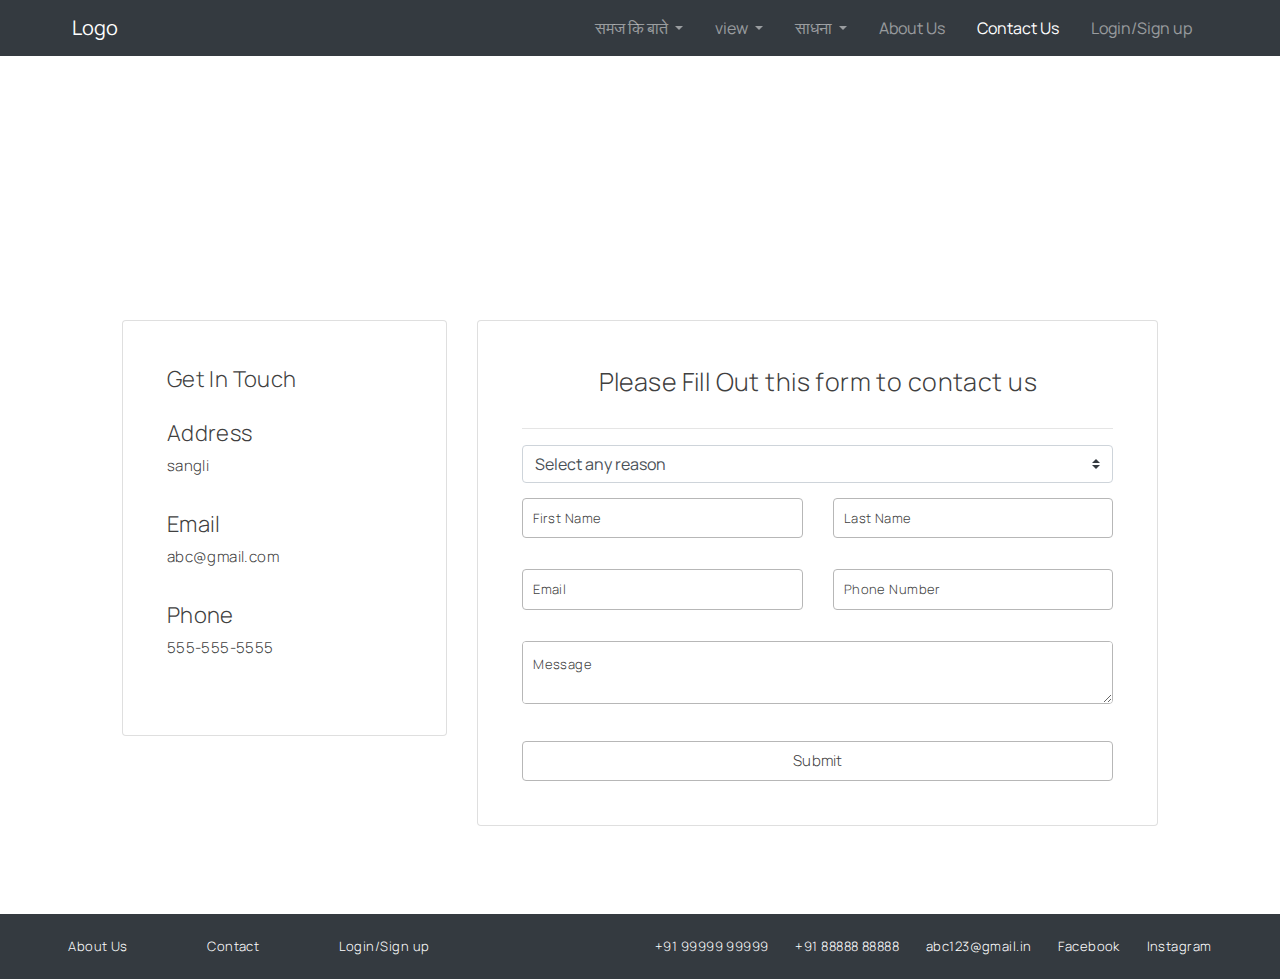
<file: contactus.html>
<!doctype html>
<html lang="en">
<head>
    <!-- Required meta tags -->
    <meta charset="utf-8">
    <meta name="viewport" content="width=device-width, initial-scale=1, shrink-to-fit=no">

    <!-- Bootstrap CSS -->
    <link rel="stylesheet" href="css/bootstrap.min.css">

    <!-- fonts -->
    <link href="https://fonts.googleapis.com/css2?family=Manrope&display=swap" rel="stylesheet">
    <link rel="stylesheet" href="https://use.fontawesome.com/releases/v5.8.1/css/all.css" integrity="sha384-50oBUHEmvpQ+1lW4y57PTFmhCaXp0ML5d60M1M7uH2+nqUivzIebhndOJK28anvf" crossorigin="anonymous">


    <!--css  -->
    <link rel="stylesheet" href="css/style.css">
    <link rel="stylesheet" href="css/responsive.css">

    <title>Demo</title>
</head>

<body>
    <header>
        <nav class="navbar navbar-expand-lg navbar-dark bg-dark text-white">
            <a class="navbar-brand text-white" href="index.html">Logo</a>
            <button class="navbar-toggler" type="button" data-toggle="collapse" data-target="#navbarNavDropdown" aria-controls="navbarNavDropdown" aria-expanded="false" aria-label="Toggle navigation">
              <span class=""><i class="fas fa-bars text-white"></i></span>
            </button>
            <div class="collapse navbar-collapse" id="navbarNavDropdown">
              <ul class="navbar-nav ml-auto">
                <li class="nav-item dropdown">
                  <a class="nav-link dropdown-toggle"  id="navbarDropdownMenuLinkone" data-toggle="dropdown" aria-haspopup="true" aria-expanded="false">
                    समज कि बाते
                  </a>
                  <div class="dropdown-menu" aria-labelledby="navbarDropdownMenuLinkone">
                    <a class="dropdown-item" href="JiwanKaSatya.html">जीवन का सत्य</a>
                    <a class="dropdown-item" href="AdhyatmKyaHai.html">अध्यात्म क्या हे</a>
                    <a class="dropdown-item" href="DharmKyaHai.html">धर्म क्या हे </a>
                    <a class="dropdown-item" href="DharmKyaHai.html">गुरु क्यूँ करना हैं</a>
                    <a class="dropdown-item" href="DharmKyaHai.html">कर्म के बारे मे</a>
                    <a class="dropdown-item" href="DharmKyaHai.html">प्रेम क्या हैं</a>
                    <a class="dropdown-item" href="DharmKyaHai.html">श्रद्धा । भक्ति</a>
                  </div>
                </li>
    
                <li class="nav-item dropdown">
                    <a class="nav-link dropdown-toggle"  id="navbarDropdownMenuLinktwo" data-toggle="dropdown" aria-haspopup="true" aria-expanded="false">
                      view
                    </a>
                    <div class="dropdown-menu" aria-labelledby="navbarDropdownMenuLinktwo">
                      <a class="dropdown-item" href="#">Video</a>
                      <a class="dropdown-item" href="#">Audio</a>
                      <a class="dropdown-item" href="#">भजन गीत</a>
                      <a class="dropdown-item" href="#">फोटो</a>
                      <a class="dropdown-item" href="#">कार्यक्रम</a>
                      <!-- <a class="dropdown-item" href="#">Arrange New</a> -->
                    </div>
                </li>
    
                <li class="nav-item dropdown">
                    <a class="nav-link dropdown-toggle"  id="navbarDropdownMenuLinkthree" data-toggle="dropdown" aria-haspopup="true" aria-expanded="false">
                        साधना
                    </a>
                    <div class="dropdown-menu" aria-labelledby="navbarDropdownMenuLinkthree">
                      <a class="dropdown-item" href="#">चक्र साधना</a>
                      <a class="dropdown-item" href="DhyanSadhna.html">ध्यान साधना</a>
                      <a class="dropdown-item" href="#">साधना Tools</a>
                      <!-- <a class="dropdown-item" href="#">मंत्र</a>
                      <a class="dropdown-item" href="#">सक्रिय</a>
                      <a class="dropdown-item" href="#">निष्क्रिय</a> -->
                    </div>
                </li>
    
                <!-- <li class="nav-item dropdown">
                    <a class="nav-link dropdown-toggle"  id="navbarDropdownMenuLinkfour" data-toggle="dropdown" aria-haspopup="true" aria-expanded="false">
                        Ask a Question
                    </a>
                    <div class="dropdown-menu" aria-labelledby="navbarDropdownMenuLinkfour">
                      <a class="dropdown-item" href="#">Chat</a>
                      <a class="dropdown-item" href="#">Phone</a>
                    </div>
                </li>
           -->
                <li class="nav-item">
                  <a class="nav-link" href="about.html">About Us</a>
                </li>
    
                <li class="nav-item">
                  <a class="nav-link active" href="contactus.html">Contact Us</a>
                </li>
    
                <li class="nav-item">
                  <a class="nav-link" href="login.html">Login/Sign up</a>
                </li>     
              </ul>
            </div>
        </nav>
	</header>

	<section class="topheader">
		<div class="container-fluid">
			<div class="row">
				<div class="col-md-6 p-5 m-auto text-center">
					<h1 class="aboutus-page-title">Contact Us</h1>
					<!-- <p class="aboutus-page-content">Enter the content if required </p> -->
				</div>
			</div>
		</div>
	</section>
	
    <section id="contact" class="mb-4">
        <div class="section-padding">
            <div class="container-fluid">
                <div class="row">
                    <div class="col-md-10 mx-auto">
                        <div class="row">
                            <div class="col-md-4 col-12">
                                <div class="card p-4">
                                        <div class="card-body">
                                        <h4>Get In Touch</h4>
                                        <br/>
                                        <!-- <p>Enter the content if required</p> -->
                                        <h4>Address</h4>
                                        <p>sangli</p>
                                        <h4>Email</h4>
                                        <p>abc@gmail.com</p>
                                        <h4>Phone</h4>
                                        <p>555-555-5555</p>
                                    </div>
                                </div>
                            </div>
                
                            <div class="col-md-8 col-12 contactus-second-col">
                                <div class="card p-4">
                                    <div class="card-body">
                                        <h2 class="text-center contact-form-title">Please Fill Out this form to contact us</h2>
                                        <hr>
                                        <div class="row">
                                        <div class="col-md-12">
                                          <!-- <button class="btn btn-info dropdown-toggle" type="button" data-toggle="dropdown"> -->
                                          <select required class=" custom-select">
                                            <option selected disabled class="text-hide">Select any reason</option>
                                            <option value="1">Get in touch</option>
                                            <option value="2">To arrange a program</option>
                                            <option value="3">Order a Book</option>
                                            <option value="4">Ask a questions</option>
                                        </select>
                                        </div>
                                            <div class="col-md-6">
                                                <div class="form-group">
                                                    <input class="" type="text" name="" placeholder="First Name" required>
                                                </div>
                                            </div>
                
                                            <div class="col-md-6">
                                                <div class="form-group">
                                                    <input class="" type="text" name="" placeholder="Last Name" required>
                                                </div>
                                            </div>
                
                                            <div class="col-md-6">
                                                <div class="form-group">
                                                    <input class="" type="email" name="" placeholder="Email" required>
                                                </div>
                                            </div>
                
                                            <div class="col-md-6">
                                                <div class="form-group">
                                                    <input class="" type="text" name="" placeholder="Phone Number" required>
                                                </div>
                                            </div>
                                        </div>
                
                                        <div class="row">
                                            <div class="col-md-12">
                                                <div class="form-group">
                                                    <textarea class="" placeholder="Message" required></textarea>
                                                </div>
                                            </div>
                
                                            <div class="col-md-12 ">
                                                <input type="submit" name="" class="btn text-center btn-outline-success btn-block">
                                            </div>
                                        </div>
                                    </div>
                                </div>
                            </div>
                        </div>
                    </div>
                </div>
            </div>
        </div>
    </section>

    <footer class="bg-dark">
      <div class="section-padding">
        <div class="container-fluid">
          <div class="row">
            <div class="col-md-11 mx-auto">
                <div class="row d-flex justify-content-between">
                  <div class="col-lg-4 col-md-4 col-12">
                    <div class="d-flex justify-content-between">
                      <a href="about.html"><p>About Us</p></a>
                      <a href="contactus.html"><p>Contact</p>  </a>
                      <a href="login.html"><p>Login/Sign up</p></a>
                    </div>
                  </div>

                  <div class="col-lg-6 col-md-8 col-12 footer-second-col">
                    <div class="d-flex justify-content-between">
                      <a  href="sms://+919999999999?body=Hello%20World!" target="_blank">
                        <p class="contactright">+91 99999 99999</p>
                      </a>

                      <a  href="sms://+919999999999?body=Hello%20World!" target="_blank">
                        <p class="contactright">+91 88888 88888</p> 
                      </a>

                      <a href="mailto:recipient@domain.com?cc=other@domain.com" target="_blank">
                        <p>abc123@gmail.in</p>  
                      </a> 

                      <a href="##" target="_blank"><p class="contactright">Facebook</p></a>     
                      <a href="##" target="_blank"><p class="contactright">Instagram</p></a>           
                  </div>
                </div>
            </div>
          </div>
        </div>
      </div>
    </footer>



      
    <!-- Optional JavaScript -->
    <!-- jQuery first, then Popper.js, then Bootstrap JS -->
    <script src="https://code.jquery.com/jquery-3.2.1.slim.min.js" integrity="sha384-KJ3o2DKtIkvYIK3UENzmM7KCkRr/rE9/Qpg6aAZGJwFDMVNA/GpGFF93hXpG5KkN" crossorigin="anonymous"></script>
    <script src="https://cdnjs.cloudflare.com/ajax/libs/popper.js/1.12.9/umd/popper.min.js" integrity="sha384-ApNbgh9B+Y1QKtv3Rn7W3mgPxhU9K/ScQsAP7hUibX39j7fakFPskvXusvfa0b4Q" crossorigin="anonymous"></script>
    <script src="https://maxcdn.bootstrapcdn.com/bootstrap/4.0.0/js/bootstrap.min.js" integrity="sha384-JZR6Spejh4U02d8jOt6vLEHfe/JQGiRRSQQxSfFWpi1MquVdAyjUar5+76PVCmYl" crossorigin="anonymous"></script>
      
</body>
</html>
</file>
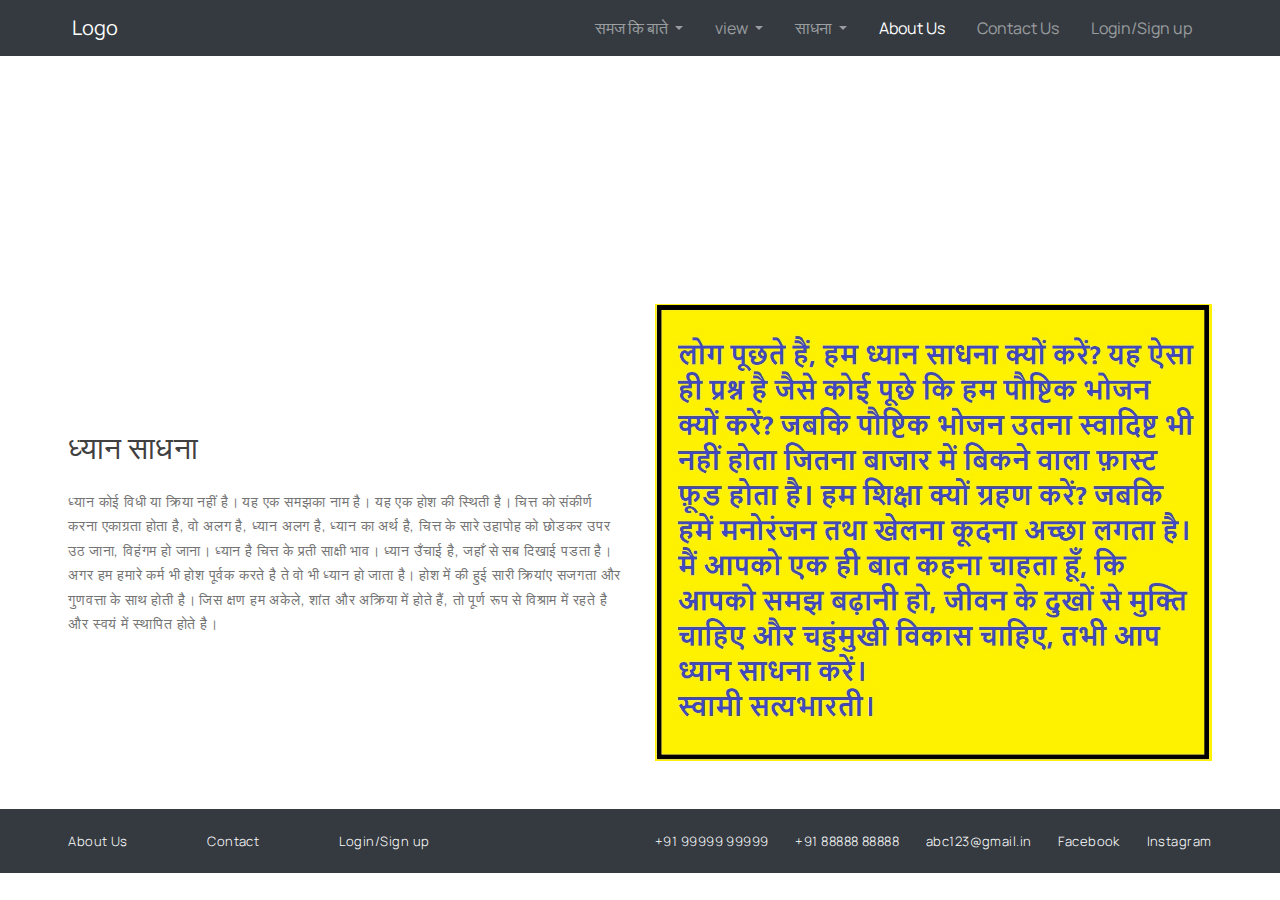
<file: DhyanSadhna.html>
<!doctype html>
<html lang="en">
<head>
    <!-- Required meta tags -->
    <meta charset="utf-8">
    <meta name="viewport" content="width=device-width, initial-scale=1, shrink-to-fit=no">

    <!-- Bootstrap CSS -->
    <link rel="stylesheet" href="css/bootstrap.min.css">

    <!-- fonts -->
    <link href="https://fonts.googleapis.com/css2?family=Manrope&display=swap" rel="stylesheet">
    <link rel="stylesheet" href="https://use.fontawesome.com/releases/v5.8.1/css/all.css" integrity="sha384-50oBUHEmvpQ+1lW4y57PTFmhCaXp0ML5d60M1M7uH2+nqUivzIebhndOJK28anvf" crossorigin="anonymous">


    <!--css  -->
    <link rel="stylesheet" href="css/style.css">
    <link rel="stylesheet" href="css/responsive.css">

    <title>Demo</title>
</head>

<body>
  <header>
        <nav class="navbar navbar-expand-lg navbar-dark bg-dark text-white">
            <a class="navbar-brand text-white" href="index.html">Logo</a>
            <button class="navbar-toggler" type="button" data-toggle="collapse" data-target="#navbarNavDropdown" aria-controls="navbarNavDropdown" aria-expanded="false" aria-label="Toggle navigation">
              <span class=""><i class="fas fa-bars text-white"></i></span>
            </button>
            <div class="collapse navbar-collapse" id="navbarNavDropdown">
              <ul class="navbar-nav ml-auto">
                <li class="nav-item dropdown">
                  <a class="nav-link dropdown-toggle"  id="navbarDropdownMenuLinkone" data-toggle="dropdown" aria-haspopup="true" aria-expanded="false">
                    समज कि बाते
                  </a>
                  <div class="dropdown-menu" aria-labelledby="navbarDropdownMenuLinkone">
                    <a class="dropdown-item" href="JiwanKaSatya.html">जीवन का सत्य</a>
                    <a class="dropdown-item" href="AdhyatmKyaHai.html">अध्यात्म क्या हे</a>
                    <a class="dropdown-item" href="DharmKyaHai.html">धर्म क्या हे </a>
                    <a class="dropdown-item" href="DharmKyaHai.html">गुरु क्यूँ करना हैं</a>
                    <a class="dropdown-item" href="DharmKyaHai.html">कर्म के बारे मे</a>
                    <a class="dropdown-item" href="DharmKyaHai.html">प्रेम क्या हैं</a>
                    <a class="dropdown-item" href="DharmKyaHai.html">श्रद्धा । भक्ति</a>
                  </div>
                </li>
    
                <li class="nav-item dropdown">
                    <a class="nav-link dropdown-toggle"  id="navbarDropdownMenuLinktwo" data-toggle="dropdown" aria-haspopup="true" aria-expanded="false">
                      view
                    </a>
                    <div class="dropdown-menu" aria-labelledby="navbarDropdownMenuLinktwo">
                      <a class="dropdown-item" href="#">Video</a>
                      <a class="dropdown-item" href="#">Audio</a>
                      <a class="dropdown-item" href="#">भजन गीत</a>
                      <a class="dropdown-item" href="#">फोटो</a>
                      <a class="dropdown-item" href="#">कार्यक्रम</a>
<!--                       <a class="dropdown-item" href="#">Arrange New</a> -->
                    </div>
                </li>
    
                <li class="nav-item dropdown">
                    <a class="nav-link dropdown-toggle"  id="navbarDropdownMenuLinkthree" data-toggle="dropdown" aria-haspopup="true" aria-expanded="false">
                        साधना
                    </a>
                    <div class="dropdown-menu" aria-labelledby="navbarDropdownMenuLinkthree">
                      <a class="dropdown-item" href="#">चक्र साधना</a>
                      <a class="dropdown-item" href="DhyanSadhna.html">ध्यान साधना</a>
                      <a class="dropdown-item" href="#">साधना Tools</a>
                      <!-- <a class="dropdown-item" href="#">मंत्र</a>
                      <a class="dropdown-item" href="#">सक्रिय</a>
                      <a class="dropdown-item" href="#">निष्क्रिय</a> -->
                    </div>
                </li>
   <!--  
                <li class="nav-item dropdown">
                    <a class="nav-link dropdown-toggle"  id="navbarDropdownMenuLinkfour" data-toggle="dropdown" aria-haspopup="true" aria-expanded="false">
                        Ask a Question
                    </a>
                    <div class="dropdown-menu" aria-labelledby="navbarDropdownMenuLinkfour">
                      <a class="dropdown-item" href="#">Chat</a>
                      <a class="dropdown-item" href="#">Phone</a>
                    </div>
                </li> -->
          
                <li class="nav-item">
                  <a class="nav-link active" href="about.html">About Us</a>
                </li>
    
                <li class="nav-item">
                  <a class="nav-link" href="contactus.html">Contact Us</a>
                </li>
    
                <li class="nav-item">
                  <a class="nav-link" href="login.html">Login/Sign up</a>
                </li>     
              </ul>
            </div>
        </nav>
	</header>

	<section class="topheader">
		<div class="container-fluid">
			<div class="row">
				<div class="col-md-6 p-5 m-auto text-center">
					<h1 class="aboutus-page-title">ध्यान साधना</h1>
					<!-- <p class="aboutus-page-content">Lorem ipsum dolor sit amet, consectetur adipisicing elit, sed do </p> -->
				</div>
			</div>
		</div>
	</section>
	
	<section class="about-use-header">
		<div class="section-padding">
			<div class="container-fluid">
				<div class="row">
					<div class="col-md-11 mx-auto">
						<div class="row d-flex align-items-center flex-column-reverse flex-lg-row">
							<div class="col-lg-6 col-md-6 col-12">
								<h1 class="page-headers">ध्यान साधना</h1>
								<p class="page-header-content">ध्यान कोई विधी या क्रिया नहीं है। यह एक समझका नाम है। यह एक होश की स्थिती है। चित्त को संकीर्ण करना एकाग्रता होता है, वो अलग है, ध्यान अलग है, ध्यान का अर्थ है, चित्त के सारे उहापोह को छोडकर उपर उठ जाना, विहंगम हो जाना। ध्यान है चित्त के प्रती साक्षी भाव। ध्यान उँचाई है, जहाँ से सब दिखाई पडता है। अगर हम हमारे कर्म भी होश पूर्वक करते है ते वो भी ध्यान हो जाता है। होश में की हुई सारी क्रियांए सजगता और गुणवत्ता  के साथ होती है। जिस क्षण हम अकेले, शांत और अक्रिया में होते हैं, तो पूर्ण रूप से विश्राम में रहते है और स्वयं में स्थापित होते है। </p>
								<!-- <p class="page-header-content">break one line</p> -->
							</div>
							<div class="col-lg-6 col-md-6 col-12">
								<img class="img-fluid" src="images/DhyanSadhana.jpg" alt="about-us-img">
							</div>
						</div>
					</div>
				</div>
			</div>
		</div>
	</section>

  <footer class="bg-dark">
    <div class="section-padding">
      <div class="container-fluid">
        <div class="row">
          <div class="col-md-11 mx-auto">
              <div class="row d-flex justify-content-between">
                <div class="col-lg-4 col-md-4 col-12">
                  <div class="d-flex justify-content-between">
                    <a href="about.html"><p>About Us</p></a>
                    <a href="contactus.html"><p>Contact</p>  </a>
                    <a href="login.html"><p>Login/Sign up</p></a>
                  </div>
                </div>

                <div class="col-lg-6 col-md-8 col-12 footer-second-col">
                  <div class="d-flex justify-content-between">
                    <a  href="sms://+919999999999?body=Hello%20World!" target="_blank">
                      <p class="contactright">+91 99999 99999</p>
                    </a>

                    <a  href="sms://+919999999999?body=Hello%20World!" target="_blank">
                      <p class="contactright">+91 88888 88888</p> 
                    </a>

                    <a href="mailto:recipient@domain.com?cc=other@domain.com" target="_blank">
                      <p>abc123@gmail.in</p>  
                    </a> 

                    <a href="##" target="_blank"><p class="contactright">Facebook</p></a>     
                    <a href="##" target="_blank"><p class="contactright">Instagram</p></a>           
                </div>
              </div>
          </div>
        </div>
      </div>
    </div>
  </footer>



      
    <!-- Optional JavaScript -->
    <!-- jQuery first, then Popper.js, then Bootstrap JS -->
    <script src="https://code.jquery.com/jquery-3.2.1.slim.min.js" integrity="sha384-KJ3o2DKtIkvYIK3UENzmM7KCkRr/rE9/Qpg6aAZGJwFDMVNA/GpGFF93hXpG5KkN" crossorigin="anonymous"></script>
    <script src="https://cdnjs.cloudflare.com/ajax/libs/popper.js/1.12.9/umd/popper.min.js" integrity="sha384-ApNbgh9B+Y1QKtv3Rn7W3mgPxhU9K/ScQsAP7hUibX39j7fakFPskvXusvfa0b4Q" crossorigin="anonymous"></script>
    <script src="https://maxcdn.bootstrapcdn.com/bootstrap/4.0.0/js/bootstrap.min.js" integrity="sha384-JZR6Spejh4U02d8jOt6vLEHfe/JQGiRRSQQxSfFWpi1MquVdAyjUar5+76PVCmYl" crossorigin="anonymous"></script>
      
</body>
</html>
</file>
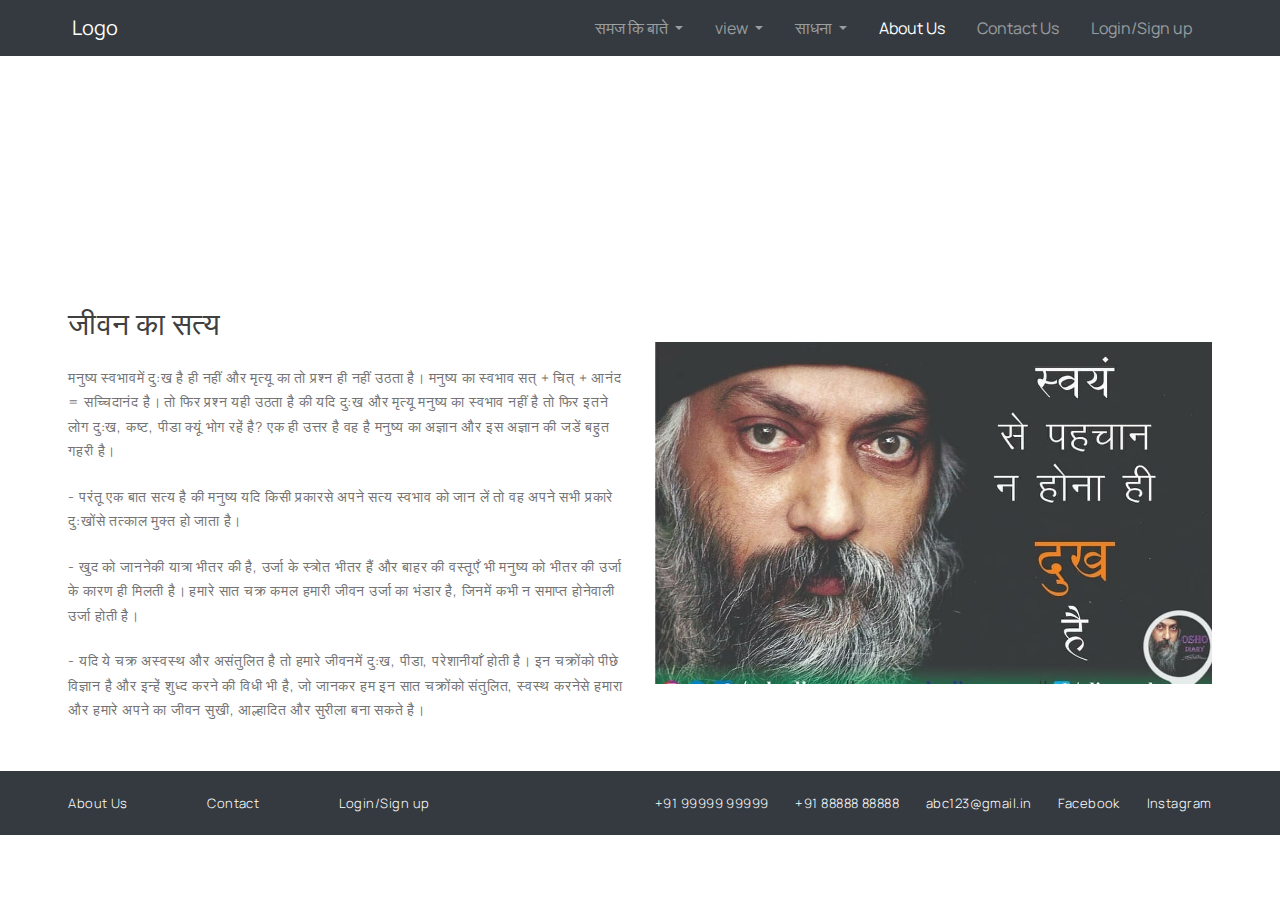
<file: JiwanKaSatya.html>
<!doctype html>
<html lang="en">
<head>
    <!-- Required meta tags -->
    <meta charset="utf-8">
    <meta name="viewport" content="width=device-width, initial-scale=1, shrink-to-fit=no">

    <!-- Bootstrap CSS -->
    <link rel="stylesheet" href="css/bootstrap.min.css">

    <!-- fonts -->
    <link href="https://fonts.googleapis.com/css2?family=Manrope&display=swap" rel="stylesheet">
    <link rel="stylesheet" href="https://use.fontawesome.com/releases/v5.8.1/css/all.css" integrity="sha384-50oBUHEmvpQ+1lW4y57PTFmhCaXp0ML5d60M1M7uH2+nqUivzIebhndOJK28anvf" crossorigin="anonymous">


    <!--css  -->
    <link rel="stylesheet" href="css/style.css">
    <link rel="stylesheet" href="css/responsive.css">

    <title>Demo</title>
</head>

<body>
  <header>
        <nav class="navbar navbar-expand-lg navbar-dark bg-dark text-white">
            <a class="navbar-brand text-white" href="index.html">Logo</a>
            <button class="navbar-toggler" type="button" data-toggle="collapse" data-target="#navbarNavDropdown" aria-controls="navbarNavDropdown" aria-expanded="false" aria-label="Toggle navigation">
              <span class=""><i class="fas fa-bars text-white"></i></span>
            </button>
            <div class="collapse navbar-collapse" id="navbarNavDropdown">
              <ul class="navbar-nav ml-auto">
                <li class="nav-item dropdown">
                  <a class="nav-link dropdown-toggle"  id="navbarDropdownMenuLinkone" data-toggle="dropdown" aria-haspopup="true" aria-expanded="false">
                    समज कि बाते
                  </a>
                  <div class="dropdown-menu" aria-labelledby="navbarDropdownMenuLinkone">
                    <a class="dropdown-item" href="JiwanKaSatya.html">जीवन का सत्य</a>
                    <a class="dropdown-item" href="AdhyatmKyaHai.html">अध्यात्म क्या हे</a>
                    <a class="dropdown-item" href="DharmKyaHai.html">धर्म क्या हे </a>
                    <a class="dropdown-item" href="DharmKyaHai.html">गुरु क्यूँ करना हैं</a>
                    <a class="dropdown-item" href="DharmKyaHai.html">कर्म के बारे मे</a>
                    <a class="dropdown-item" href="DharmKyaHai.html">प्रेम क्या हैं</a>
                    <a class="dropdown-item" href="DharmKyaHai.html">श्रद्धा । भक्ति</a>
                  </div>
                </li>
    
                <li class="nav-item dropdown">
                    <a class="nav-link dropdown-toggle"  id="navbarDropdownMenuLinktwo" data-toggle="dropdown" aria-haspopup="true" aria-expanded="false">
                      view
                    </a>
                    <div class="dropdown-menu" aria-labelledby="navbarDropdownMenuLinktwo">
                      <a class="dropdown-item" href="#">Video</a>
                      <a class="dropdown-item" href="#">Audio</a>
                      <a class="dropdown-item" href="#">भजन गीत</a>
                      <a class="dropdown-item" href="#">फोटो</a>
                      <a class="dropdown-item" href="#">कार्यक्रम</a>
<!--                       <a class="dropdown-item" href="#">Arrange New</a> -->
                    </div>
                </li>
    
                <li class="nav-item dropdown">
                    <a class="nav-link dropdown-toggle"  id="navbarDropdownMenuLinkthree" data-toggle="dropdown" aria-haspopup="true" aria-expanded="false">
                        साधना
                    </a>
                    <div class="dropdown-menu" aria-labelledby="navbarDropdownMenuLinkthree">
                      <a class="dropdown-item" href="#">चक्र साधना</a>
                      <a class="dropdown-item" href="DhyanSadhna.html">ध्यान साधना</a>
                      <a class="dropdown-item" href="#">साधना Tools</a>
                      <!-- <a class="dropdown-item" href="#">मंत्र</a>
                      <a class="dropdown-item" href="#">सक्रिय</a>
                      <a class="dropdown-item" href="#">निष्क्रिय</a> -->
                    </div>
                </li>
   <!--  
                <li class="nav-item dropdown">
                    <a class="nav-link dropdown-toggle"  id="navbarDropdownMenuLinkfour" data-toggle="dropdown" aria-haspopup="true" aria-expanded="false">
                        Ask a Question
                    </a>
                    <div class="dropdown-menu" aria-labelledby="navbarDropdownMenuLinkfour">
                      <a class="dropdown-item" href="#">Chat</a>
                      <a class="dropdown-item" href="#">Phone</a>
                    </div>
                </li> -->
          
                <li class="nav-item">
                  <a class="nav-link active" href="about.html">About Us</a>
                </li>
    
                <li class="nav-item">
                  <a class="nav-link" href="contactus.html">Contact Us</a>
                </li>
    
                <li class="nav-item">
                  <a class="nav-link" href="login.html">Login/Sign up</a>
                </li>     
              </ul>
            </div>
        </nav>
	</header>

	<section class="topheader">
		<div class="container-fluid">
			<div class="row">
				<div class="col-md-6 p-5 m-auto text-center">
					<h1 class="aboutus-page-title">जीवन का सत्य</h1>
					<!-- <p class="aboutus-page-content">Lorem ipsum dolor sit amet, consectetur adipisicing elit, sed do </p> -->
				</div>
			</div>
		</div>
	</section>
	
	<section class="about-use-header">
		<div class="section-padding">
			<div class="container-fluid">
				<div class="row">
					<div class="col-md-11 mx-auto">
						<div class="row d-flex align-items-center flex-column-reverse flex-lg-row">
							<div class="col-lg-6 col-md-6 col-12">
								<h1 class="page-headers">जीवन का सत्य</h1>
								<p class="page-header-content">मनुष्य स्वभावमें दु:ख है ही नहीं और मृत्यू का तो प्रश्न ही नहीं उठता है। मनुष्य का स्वभाव सत् + चित् + आनंद = सच्चिदानंद है। तो फिर प्रश्न यही उठता है की यदि दु:ख और मृत्यू मनुष्य का स्वभाव नहीं है तो फिर इतने लोग दु:ख, कष्ट, पीडा क्यूं भोग रहें है? एक ही उत्तर है वह है मनुष्य का अज्ञान और इस अज्ञान की जडें बहुत गहरी है।</p>
                <p class="page-header-content">- परंतू एक बात सत्य है की मनुष्य यदि किसी प्रकारसे अपने सत्य स्वभाव को जान लें तो वह अपने सभी प्रकारे दु:खोंसे तत्काल मुक्त हो जाता है। </p>
                <p class="page-header-content">- खुद को जाननेकी यात्रा भीतर की है, उर्जा के स्त्रोत भीतर हैं और बाहर की वस्तूएँ भी मनुष्य को भीतर की उर्जा के कारण ही मिलती है। हमारे सात चक्र कमल हमारी जीवन उर्जा का भंडार है, जिनमें कभी न समाप्त होनेवाली उर्जा होती है। </p>
                <p class="page-header-content">- यदि ये चक्र अस्वस्थ और असंतुलित है तो हमारे जीवनमें दु:ख, पीडा, परेशानीयाँ होती है। इन चक्रोंको पीछे विज्ञान है और इन्हें शुध्द करने की विधी भी है, जो जानकर हम इन सात चक्रोंको संतुलित, स्वस्थ करनेसे हमारा और हमारे अपने का जीवन सुखी, आल्हादित और सुरीला बना सकते है। </p>
								<!-- <p class="page-header-content">break one line</p> -->
							</div>
				
							<div class="col-lg-6 col-md-6 col-12">
								<img class="img-fluid" src="images/SwaySePehchan.jpg" alt="about-us-img">
							</div>
						</div>
					</div>
				</div>
			</div>
		</div>
	</section>

  <footer class="bg-dark">
    <div class="section-padding">
      <div class="container-fluid">
        <div class="row">
          <div class="col-md-11 mx-auto">
              <div class="row d-flex justify-content-between">
                <div class="col-lg-4 col-md-4 col-12">
                  <div class="d-flex justify-content-between">
                    <a href="about.html"><p>About Us</p></a>
                    <a href="contactus.html"><p>Contact</p>  </a>
                    <a href="login.html"><p>Login/Sign up</p></a>
                  </div>
                </div>

                <div class="col-lg-6 col-md-8 col-12 footer-second-col">
                  <div class="d-flex justify-content-between">
                    <a  href="sms://+919999999999?body=Hello%20World!" target="_blank">
                      <p class="contactright">+91 99999 99999</p>
                    </a>

                    <a  href="sms://+919999999999?body=Hello%20World!" target="_blank">
                      <p class="contactright">+91 88888 88888</p> 
                    </a>

                    <a href="mailto:recipient@domain.com?cc=other@domain.com" target="_blank">
                      <p>abc123@gmail.in</p>  
                    </a> 

                    <a href="##" target="_blank"><p class="contactright">Facebook</p></a>     
                    <a href="##" target="_blank"><p class="contactright">Instagram</p></a>           
                </div>
              </div>
          </div>
        </div>
      </div>
    </div>
  </footer>



      
    <!-- Optional JavaScript -->
    <!-- jQuery first, then Popper.js, then Bootstrap JS -->
    <script src="https://code.jquery.com/jquery-3.2.1.slim.min.js" integrity="sha384-KJ3o2DKtIkvYIK3UENzmM7KCkRr/rE9/Qpg6aAZGJwFDMVNA/GpGFF93hXpG5KkN" crossorigin="anonymous"></script>
    <script src="https://cdnjs.cloudflare.com/ajax/libs/popper.js/1.12.9/umd/popper.min.js" integrity="sha384-ApNbgh9B+Y1QKtv3Rn7W3mgPxhU9K/ScQsAP7hUibX39j7fakFPskvXusvfa0b4Q" crossorigin="anonymous"></script>
    <script src="https://maxcdn.bootstrapcdn.com/bootstrap/4.0.0/js/bootstrap.min.js" integrity="sha384-JZR6Spejh4U02d8jOt6vLEHfe/JQGiRRSQQxSfFWpi1MquVdAyjUar5+76PVCmYl" crossorigin="anonymous"></script>
      
</body>
</html>
</file>
<file: css/style.css>
body{
    margin: 0;
    padding: 0;
    width: 100%;
    overflow-x: hidden;
    font-family: 'Manrope', sans-serif!important;
}

h1, h2, h3, h4, p{
    margin: 0;
}

button{
    outline: none!important;
    border: none;
}

a{
    text-decoration: none!important;
}

.slider-bg-img{
    background-image: url(https://wallpapercave.com/wp/dLBZGeR.jpg);
    height: 100vh;
    background-repeat: no-repeat;
    background-size: cover;
    display: flex;
    align-items: center;
}



.navbar-brand, .navbar-light .navbar-nav .active > .nav-link, .navbar-light .navbar-nav .nav-link.active, .navbar-light .navbar-nav .nav-link.show, .navbar-light .navbar-nav .show > .nav-link {
    color: #fff;
  }

  .navbar-light .navbar-nav .nav-link {
    font-size: 14.5px;
    line-height: 1.07;
    letter-spacing: 0.14px;
    text-align: left;
    color: #ebebeb;
  }

  .nav-item{
      margin: 0 8px;
  }

  .navbar-light .navbar-nav .nav-link:focus, .navbar-light .navbar-nav .nav-link:hover {
    color: #fff;
    cursor: pointer;
  }

  .carousel-control-next, .carousel-control-prev {
    width: 4%!important;
}

.main-header{
    font-size: 30px;
    font-weight: 300;
    line-height: 1.64;
    letter-spacing: 2.1px;
    text-align: left;
    color: #fff;
}

.header-content{
    font-size: 14px;
    line-height: 2.07;
    letter-spacing: 0.75px;
    text-align: left;
    color: #ffffff;
    padding-top: 10px;
}

.header-description-card{
    background-color: #00455a;

}
  
.description-card-inner{
    padding: 2em 3em;
}

.learn-more-bannerbtn{
    font-size: 12.5px;
    line-height: 1.07;
    letter-spacing: 0.7px;
    text-align: left;
    color: #00455a;
    padding: 15px 25px;
    margin-top: 2em;
}

.navbar {
    padding: .5rem 4.5rem;
}

.navbar-light .navbar-toggler {
    color: rgba(0,0,0,.5);
    border-color: #fff;
}

.page-headers{
    font-size: 30px;
    font-weight: 300;
    line-height: 1.36;
    letter-spacing: 0.42px;
    text-align: left;
    color: #404040;
}

.aboutus-page-title{
    font-size: 30px;
    font-weight: 300;
    line-height: 1.36;
    letter-spacing: 0.42px;
    text-align: center;
    color: #fff;
}

.page-header-content{
    font-size: 14px;
    line-height: 1.75;
    letter-spacing: 0.8px;
    text-align: left;
    color: #747474;
    padding-top: 1.5em;
}

.page-section-one, .page-section-two, .page-section-three{
    padding-top: 5em;
    background-color: #f5f5f5
}

.page-section-three{
    padding-bottom: 7em;
}

#video-play {
    background: url(https://cdn11.bigcommerce.com/s-x49po/images/stencil/500x659/products/430/6116/28Buddha34__30926__44991.1409745259.jpg?c=2);
    min-height: 300px;
    position: relative;
    background-attachment: fixed;
    background-repeat: no-repeat;
    background-size: cover;
    text-align: center;
    color: #fff;
    

}

.dark-overlay {
    position: absolute;
    top: 0;
    left: 0;
    width: 100%;
    height: 100%;
    background-color: rgba(0,0,0,0.7);
    display: flex;
    align-items: center;
    justify-content: center;
}

#video-play .fa-play{
    font-size: 50px;
    color: #fff;
}

.video-play-title{
    font-size: 25px;
    font-weight: 400;
    line-height: 1.36;
    letter-spacing: 0.42px;
    text-align: left;
    color: #fff;
}

.gallary h3{
    font-size: 18px;
    font-weight: 300;
    line-height: 1.36;
    letter-spacing: 0.42px;
    text-align: center;
    color: #404040;
    padding-top: 5px;
}

.gallary .section-padding{
    padding: 3em 0 5em 0;
}

.gllary-slider{
    padding-top: 3em;
}

.fa-chevron-right{
    color: #000;
    position: relative;
    left: 15px;
    top: 30px;
    font-size: 40px;
}

.fa-chevron-left{
    color: #000;
    position: relative;
    right: 15px;
    top: 30px;
    font-size: 40px
}

.location-section{
    background-color: #00455a;
}

.location-section .section-padding{
    padding: 5em 0;
}

.location-title{
    font-size: 25px;
    font-weight: 300;
    line-height: 1.27;
    letter-spacing: 0.45px;
    text-align: left;
    color: #ffffff;
    padding-bottom: 1em;
}

.location-section h3{
    font-size: 20px;
    font-weight: 300;
    line-height: 1.27;
    letter-spacing: 0.45px;
    text-align: left;
    color: #ffffff;
}

.location-content{
    font-size: 14px;
    font-weight: 300;
    line-height: 1.27;
    letter-spacing: 0.45px;
    text-align: left;
    color: #ffffff;
    line-height: 2.07;
    padding-top: 2em;
}

iframe{
    width: 100%;
    height: 20em;
}

.enquiry-title{
    font-size: 30px;
    font-weight: 300;
    line-height: 1.36;
    letter-spacing: 0.42px;
    color: #404040;
    padding-bottom: 1em;
    text-align: center;
}

.enquiry-form input{
    width: 98%;
    border: solid 1px #b7b7b7;
    padding: 13px 10px;
    font-size: 15px;
    font-weight: 300;
    letter-spacing: 0.18px;
    text-align: left;
    color: #404040;
}

.enquiry-submit-btn{
    background-color: #00455a;
    font-size: 12.5px;
    line-height: 1.07;
    letter-spacing: 0.7px;
    text-align: left;
    color: #ffffff;
    padding: 13px 30px;
    display: flex;
    align-items: center;
    margin: 3em 0;
}

/* Chrome, Safari, Edge, Opera */
input::-webkit-outer-spin-button,
input::-webkit-inner-spin-button {
  -webkit-appearance: none;
  margin: 0;
}

/* Firefox */
input[type=number] {
  -moz-appearance: textfield;
}

.enquiry-section .section-padding{
    padding: 3em 0;
}

footer p{
    font-size: 13px;
    font-weight: 300;
    line-height: 1.27;
    letter-spacing: 0.45px;
    text-align: left;
    color: #ffffff;
}

footer .section-padding{
    padding: 1.5em 0;
}

.aboutus-page-content{
    font-size: 14px;
    line-height: 1.75;
    letter-spacing: 0.8px;
    text-align: center;
    color: #fff;
    padding-top: 1.5em;
}

.topheader{
    background: url(https://cdn11.bigcommerce.com/s-x49po/images/stencil/500x659/products/430/6116/28Buddha34__30926__44991.1409745259.jpg?c=2);    height: 200px;
    color: #fff;
    background-attachment: fixed;
    background-repeat: no-repeat;
    background-size: cover;
}

.about-use-header .section-padding{
    padding: 3em 0;
}

#contact .section-padding{
    padding: 4em 0;
}

#contact input, textarea{
    width: 100%;
    border: solid 1px #b7b7b7;
    padding: 8px 10px;
    font-size: 15px;
    font-weight: 300;
    letter-spacing: 0.18px;
    text-align: left;
    color: #404040;
    border-radius: 4px;
    margin: 1em 0 0 0;
}

.contact-form-title{
    font-size: 25px;
    font-weight: 300;
    line-height: 1.36;
    letter-spacing: 0.42px;
    text-align: left;
    color: #404040;
    padding-bottom: .5em;
}

#contact h4{
    font-size: 22px;
    font-weight: 300;
    line-height: 1.36;
    letter-spacing: 0.42px;
    text-align: left;
    color: #404040;
}

#contact p{
    font-size: 15px;
    font-weight: 300;
    line-height: 1.36;
    letter-spacing: 0.42px;
    text-align: left;
    color: #404040;
    padding: 0.5em 0 2.2em 0;
}

::-webkit-input-placeholder { /* Edge */
    font-size: 13px;
    font-weight: 300;
    line-height: 1.36;
    letter-spacing: 0.42px;
    text-align: left;
    color: #404040;
    padding: 0.5em 0 2.2em 0;
  }
  
  :-ms-input-placeholder { /* Internet Explorer 10-11 */
    font-size: 13px;
    font-weight: 300;
    line-height: 1.36;
    letter-spacing: 0.42px;
    text-align: left;
    color: #404040;
    padding: 0.5em 0 2.2em 0;
  }
  
  ::placeholder {
    font-size: 13px;
    font-weight: 300;
    line-height: 1.36;
    letter-spacing: 0.42px;
    text-align: left;
    color: #404040;
    padding: 0.5em 0 2.2em 0;
  }

  .login-form-card {
    margin: 13% 0;
    border-radius: 15px;
    border: solid 1px #e0e6e8;
    background-color: #ffffff;
    padding: 2.5em 0 0 0;
    height: 100%;
    box-shadow: 0 4px 8px 0 rgba(0,0,0,0.2);
}

.forms-title {
    font-size: 14px;
    font-weight: 300;
    letter-spacing: 1.63px;
    color: #6c6c6c;
    padding: 1rem 0 1.5rem 0;
}

.login-form {
    margin: 1.3rem 0;
}

.login-in-input {
    opacity: 0.78;
    border-radius: 10px;
    border: solid 1px #707070;
    padding: 9.5px 0 9.5px 8.5px;
    width: 60%;
    text-decoration: none;
    outline: none;
    font-size: 15px;
}

.create-forget-pass-section {
    display: flex;
    justify-content: space-around;
    padding: 0 75px;
    margin-top: 4.5em;
}

.create-forget-title {
    font-size: 13px;
    font-weight: normal;
    font-stretch: normal;
    font-style: normal;
    letter-spacing: 1.3px;
    color: rgba(41, 44, 56, 0.86);
}

.form-submit-button {
    border: none;
    outline: none !important;
    box-shadow: none !important;
    text-decoration: none;
    border-radius: 35px;
    background-color: #404040;
    font-size: 12px;
    line-height: 1.48;
    letter-spacing: 1.3px;
    text-align: left;
    color: #fff;
    padding: 10px 50px;
    margin-top: 2.5rem;
    cursor: pointer;
}

#login-body{
    height: 100vh;
    overflow: hidden;
}

.nav-colored {
    background-color: 	#404040;
    padding: 0.5em 4em 0 4em;
    -webkit-transition: all 0.2s ease;
    -moz-transition: all 0.2s ease;
    -o-transition: all 0.2s ease;
    transition: all 0.2s ease;
    padding-top: 1em;
    padding-bottom: 1em;
}

.Admin-login-section{
    padding-top: 1.5em;
}

.fa-plus, .fa-minus{
    font-size: 20px;
    cursor: pointer;
}

.admin-panel{
    padding-bottom: 5em;;
}

.admin-panel h5{
    font-size: 16px;
}



@media (min-width: 768px) { 
    .dropdown:hover .dropdown-menu {
        display: block;
        margin-top: 0; 
     }
}

@media (max-width: 576px) { 



}
</file>
<file: css/responsive.css>
/* Mobile View */
@media (max-width: 576px){
    .main-header {
        font-size: 22px;
        text-align: center;
    }

    .header-content {
        font-size: 12.5px;
        text-align: center;
    }

    .learnMore-btnsection{
        display: flex;
        justify-content: center;
    }

    .description-card-inner {
        padding: 1.5em 2em;
    }

    .page-headers {
        font-size: 22px;
        text-align: center;
        padding-top: 1em;
    }

    .page-header-content {
        font-size: 12.5px;
        text-align: center;
    }

    .page-section-one, .page-section-two, .page-section-three {
        padding-top: 2em;
        background-color: #f5f5f5;
    }

    .page-section-three {
        padding-bottom: 2.5em;
    }

    #video-play {
        min-height: 235px;
    }

    #video-play .fa-play {
        font-size: 35px;
        color: #fff;
    }

    .video-play-title {
        font-size: 20px;
    }

    .gallary h3 {
        font-size: 15px;
    }

    .fa-chevron-left, .fa-chevron-right {
        color: #000;
        position: relative;
        right: 15px;
        top: 15px;
        font-size: 25px;
    }

    .gallary .section-padding {
        padding: 1em 0 4.5em 0;
    }

    .location-section .section-padding {
        padding: 2em 0 3em 0;
    }

    .location-title {
        font-size: 20px;
    }

    .location-content {
        font-size: 12.5px;
        padding-bottom: 3em;
    }

    .enquiry-form input {
        width: 100%;
        margin-bottom: 1em;
    }
    
    footer p {
        font-size: 8.5px;
        font-weight: 300;
        line-height: 1.27;
        letter-spacing: 0.45px;
        text-align: left;
        color: #ffffff;
    }

    .footer-second-col{
        padding-top: 10px;
    }
    
    .aboutus-page-content {
        font-size: 11px;
    }

    .aboutus-page-title {
        font-size: 22px;
    }

    .aboutus-page-content {
        font-size: 12.5px;
    }

    #contact h4 {
        font-size: 18px;
    }

    #contact p {
        font-size: 13px;
    }

    #contact .p-4 {
        padding: 0.5rem!important;
    }

    .contactus-second-col{
        margin-top: 1.5em;
    }

    .contact-form-title {
        font-size: 18px;
    }

    .login-form-card {
        margin: 22% 0;
        padding: 3.5em 0 0 0;

    }

    .nav-colored {
        display: none;
    }

    .navbar {
        padding: .5rem 1rem;
        background-color: #404040;
    }

    .nav-item {
        margin: 0;
        padding: 6px 0;
    }



}
</file>
